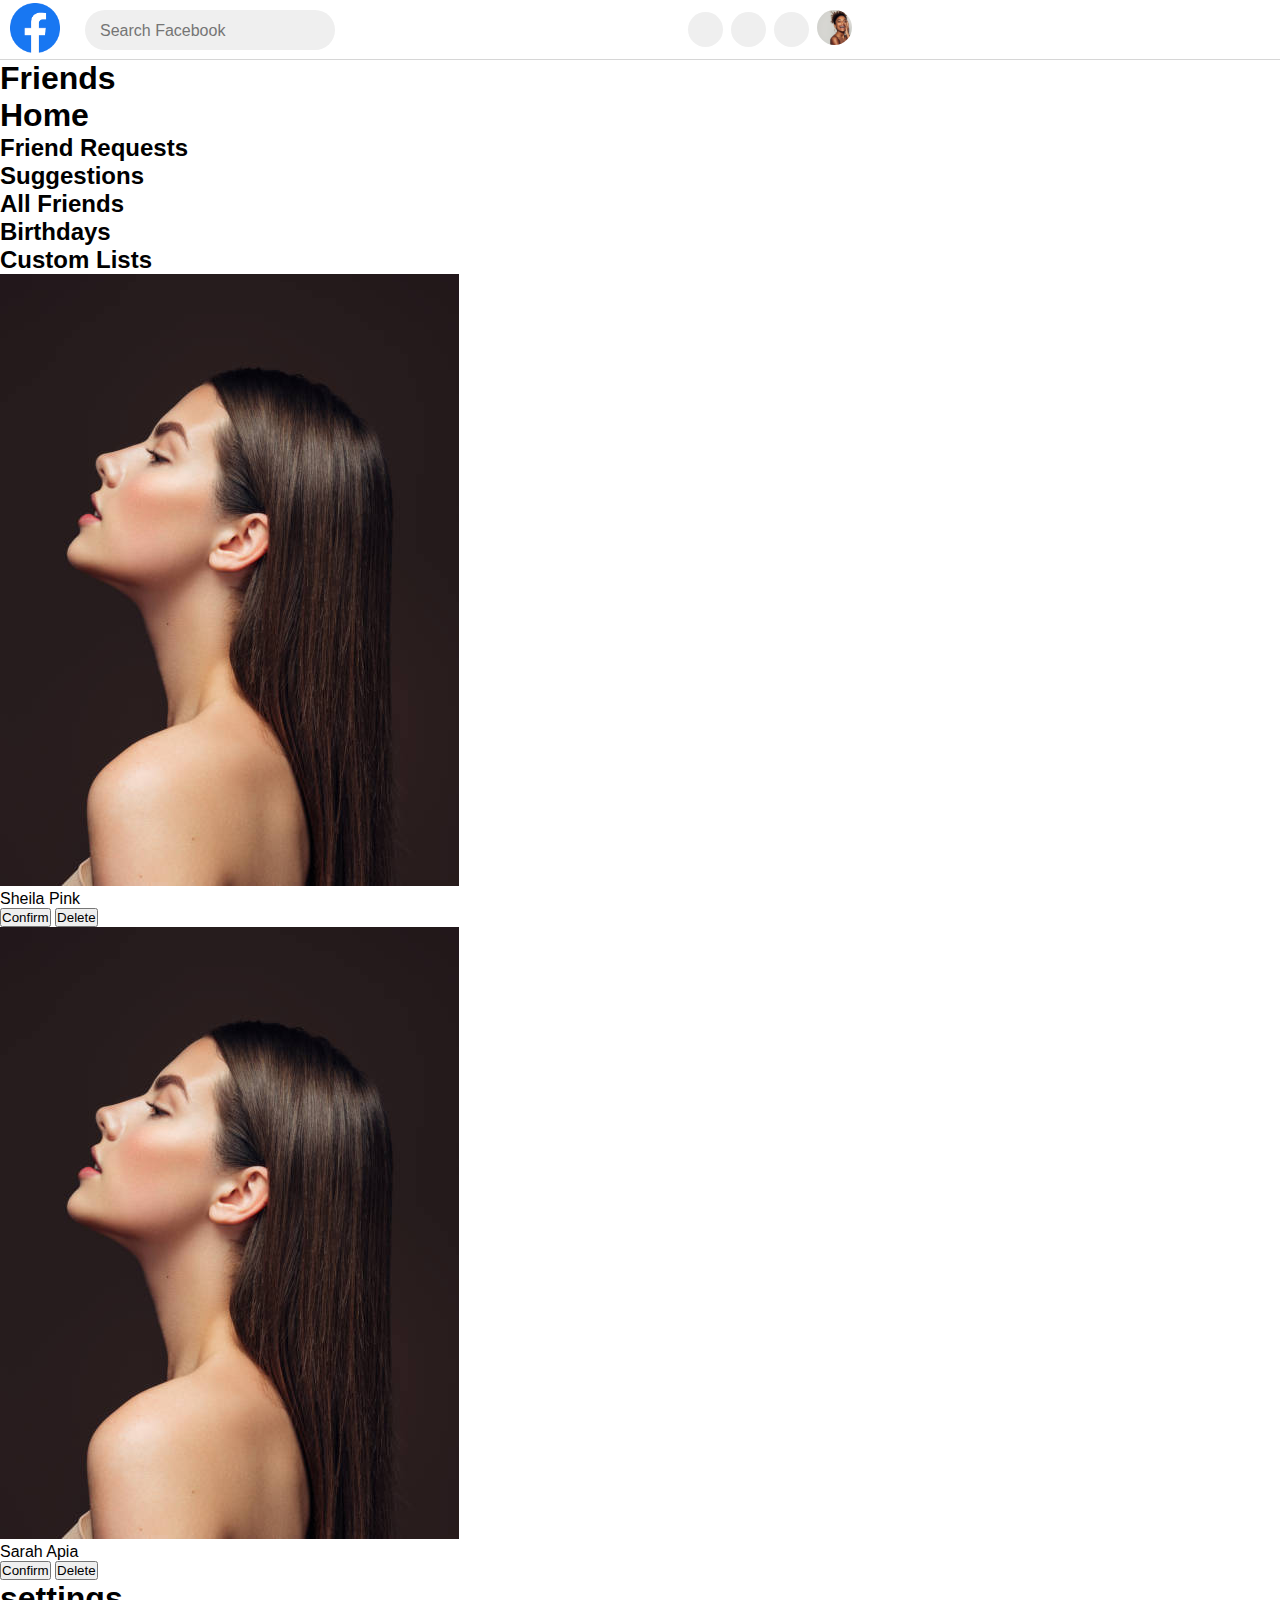
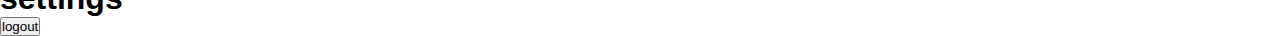
<file: index.html>
<!DOCTYPE html>
<html lang="en">
<head>
    <meta charset="utf-8">
    <meta name="viewport" content="width=device-width, initial-scale=1">
    <title>Facebook Page</title>
    <link rel="stylesheet" href="style.css">
    <link rel="stylesheet" href="https://cdnjs.cloudflare.com/ajax/libs/font-awesome/6.5.1/css/all.min.css" integrity="sha512-DTOQO9RWCH3ppGqcWaEA1BIZOC6xxalwEsw9c2QQeAIftl+Vegovlnee1c9QX4TctnWMn13TZye+giMm8e2LwA=="
          crossorigin="anonymous" referrerpolicy="no-referrer" />
    <link href="https://cdn.jsdelivr.net/npm/bootstrap@5.3.2/dist/css/bootstrap.min.css" rel="stylesheet" integrity="sha384-T3c6CoIi6uLrA9TneNEoa7RxnatzjcDSCmG1MXxSR1GAsXEV/Dwwykc2MPK8M2HN" crossorigin="anonymous">
</head>
<body>
<!-- Navigation bar starts -->
<nav>
    <div class="left">
        <div class="logo">
            <img src="images/facebook.png" alt="Facebook Logo">
        </div>
        <div class="search-bar">
            <i class="fas fa-search"></i>
            <input type="search" placeholder="Search Facebook">
        </div>
        <div class="center">
            <i class="fas fa-home"></i>
            <i class="fas fa-tv"></i>
            <i class="fas fa-store"></i>
            <i class="fas fa-users"></i>
        </div>
        <div class="right">
            <i class="fas fa-list-ul"></i>
            <i class="fab fa-facebook-messenger"></i>
            <i class="fas fa-bell"></i>
            <a href="profile.html"><img src="images/profile.jpg" alt="Profile Picture"></a>
            
        </div>
    </div>
</nav>
<!-- Navigation bar ends -->

<!-- Grid -->
<div class="container-fluid">
    <div class="container text-center">
        <div class="row">
            <div class="col">
                <div class="text-center">
                    <h1>Friends</h1>
                    <div class="text-left">
                        <h1>Home</h1>
                    </div>
                    <h2>Friend Requests</h2>
                    <h2>Suggestions</h2>
                    <h2>All Friends</h2>
                    <h2>Birthdays</h2>
                    <h2>Custom Lists</h2>
                </div>
            </div>
            <div class="col bg-light-p3">
                <div class="text-center bg-light-p10">
                    <img src="images/lady1.jpg" class="rounded" alt="Sheila Pink">
                    <div class="text-bold">
                        Sheila Pink
                    </div>
                    <div class="d-grid gap-2 col-10 mx-auto">
                        <button class="btn btn-primary" type="button">Confirm</button>
                        <button class="btn btn-light" type="button">Delete</button>
                    </div>
                </div>
            </div>
            <div class="col">
                <div class="text-center">
                    <img src="images/lady1.jpg" class="rounded" alt="Sarah Apia">
                </div>
                <div class="text-bold">
                    Sarah Apia
                </div>
                <div class="d-grid gap-2 col-10 mx-auto">
                    <button class="btn btn-primary" type="button">Confirm</button>
                    <button class="btn btn-light" type="button">Delete</button>
                </div>
            </div>
        </div>
    </div>
</div>
<!-- End of Grid -->

<!-- logout -->
<div>
  <h1>settings </h1>
</div>
<a href="loginform.html"><button type="button" class="btn btn-primary btn-lg">logout</button></a>


</body>
</html>
</file>
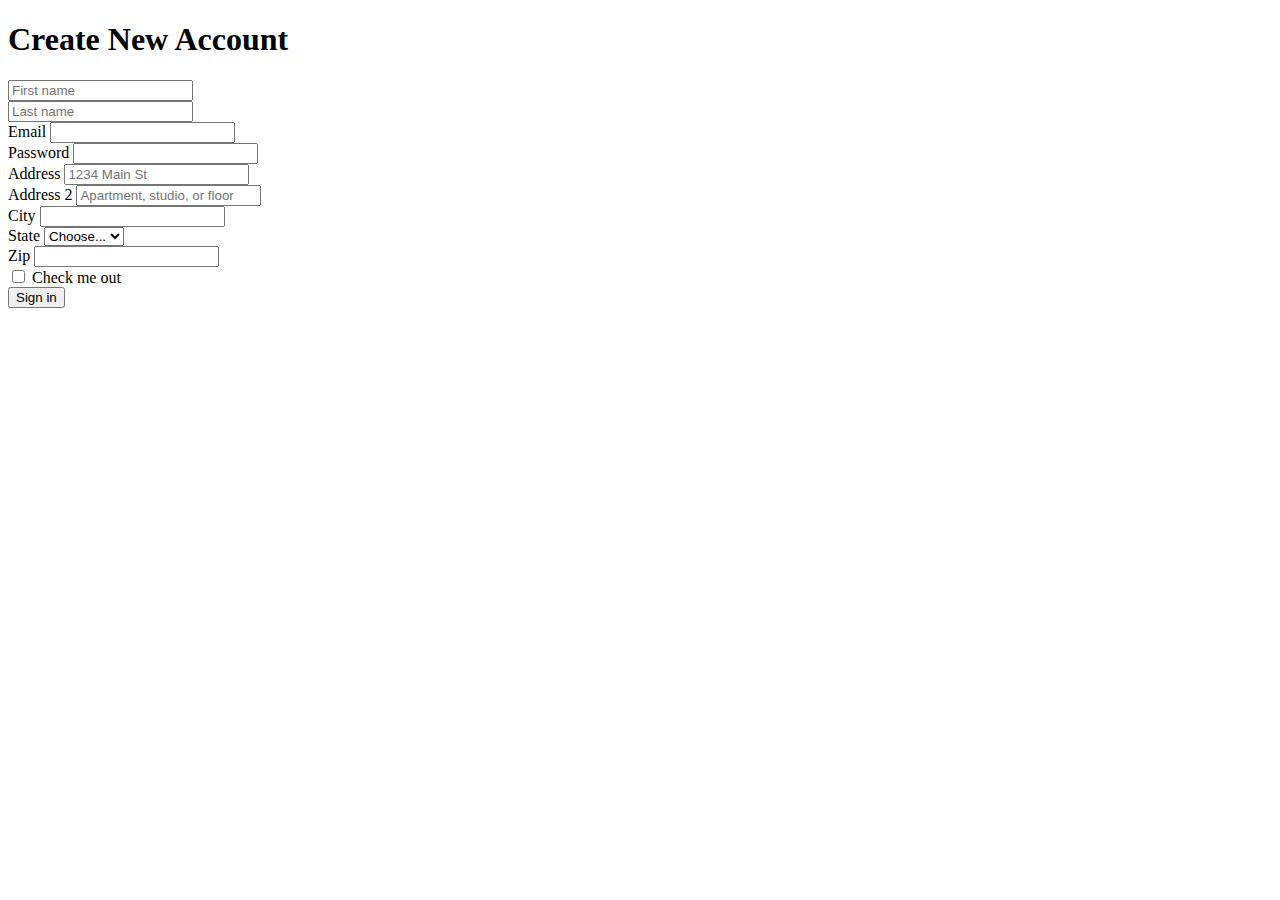
<file: create new account.html>
<!DOCTYPE html>
<html lang="en">
<head>
    <meta charset="UTF-8">
    <meta name="viewport" content="width=device-width, initial-scale=1.0">
    <title>Create New Account</title>
    <link href="https://cdn.jsdelivr.net/npm/bootstrap@5.2.3/dist/css/bootstrap.min.css" rel="stylesheet" integrity="sha384-rbsA2VBKQhggwzxH7pPCaAqO46MgnOM80zW1RWuH61DGLwZJEdK2Kadq2F9CUG65" crossorigin="anonymous">
    
</head>
<body>
    <div class="container">
        <div class="row">
            <h1>Create New Account</h1>
            <div class="row g-3">
                <div class="col">
                  <input type="text" class="form-control" placeholder="First name" aria-label="First name">
                </div>
                <div class="col">
                  <input type="text" class="form-control" placeholder="Last name" aria-label="Last name">
                </div>
              </div>
              <form class="row g-3">
                <div class="col-md-6">
                  <label for="inputEmail4" class="form-label">Email</label>
                  <input type="email" class="form-control" id="inputEmail4">
                </div>
                <div class="col-md-6">
                  <label for="inputPassword4" class="form-label">Password</label>
                  <input type="password" class="form-control" id="inputPassword4">
                </div>
                <div class="col-12">
                  <label for="inputAddress" class="form-label">Address</label>
                  <input type="text" class="form-control" id="inputAddress" placeholder="1234 Main St">
                </div>
                <div class="col-12">
                  <label for="inputAddress2" class="form-label">Address 2</label>
                  <input type="text" class="form-control" id="inputAddress2" placeholder="Apartment, studio, or floor">
                </div>
                <div class="col-md-6">
                  <label for="inputCity" class="form-label">City</label>
                  <input type="text" class="form-control" id="inputCity">
                </div>
                <div class="col-md-4">
                  <label for="inputState" class="form-label">State</label>
                  <select id="inputState" class="form-select">
                    <option selected>Choose...</option>
                    <option>...</option>
                  </select>
                </div>
                <div class="col-md-2">
                  <label for="inputZip" class="form-label">Zip</label>
                  <input type="text" class="form-control" id="inputZip">
                </div>
                <div class="col-12">
                  <div class="form-check">
                    <input class="form-check-input" type="checkbox" id="gridCheck">
                    <label class="form-check-label" for="gridCheck">
                      Check me out
                    </label>
                  </div>
                </div>
                <div class="col-12">
                  <button type="submit" class="btn btn-primary">Sign in</button>
                </div>
              </form>
        </div>
    </div>
</body>
</html>
</file>
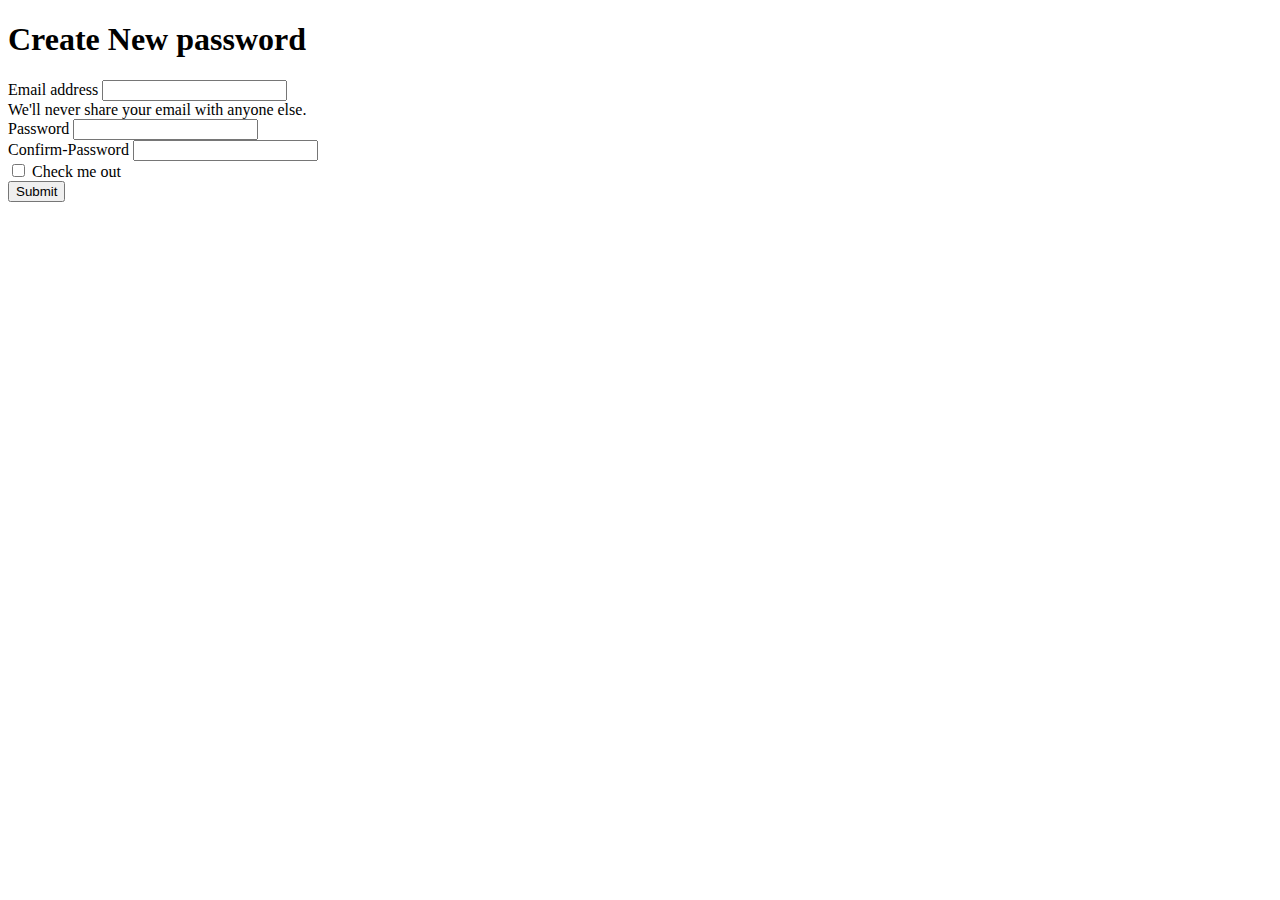
<file: Creatnew password.html>
<!DOCTYPE html>
<html lang="en">
<head>
    <meta charset="UTF-8">
    <meta name="viewport" content="width=device-width, initial-scale=1.0">
    <title>create new password</title>
    <link rel="stylesheet" href="">
    <link href="https://cdn.jsdelivr.net/npm/bootstrap@5.2.3/dist/css/bootstrap.min.css" rel="stylesheet" integrity="sha384-rbsA2VBKQhggwzxH7pPCaAqO46MgnOM80zW1RWuH61DGLwZJEdK2Kadq2F9CUG65" crossorigin="anonymous">
    
</head>
<body>
    <div class="container">
        <div class="row">
            <form>
                <div class="mb-3">
                    <div>
                        <h1>
                            Create New password
                        </h1>
                    </div>
                  <label for="exampleInputEmail1" class="form-label">Email address</label>
                  <input type="email" class="form-control" id="exampleInputEmail1" aria-describedby="emailHelp">
                  <div id="emailHelp" class="form-text">We'll never share your email with anyone else.</div>
                </div>
                <div class="mb-3">
                  <label for="exampleInputPassword1" class="form-label">Password</label>
                  <input type="password" class="form-control" id="exampleInputPassword1">
                </div>
                <div class="mb-3">
                    <label for="exampleInputPassword1" class="form-label">Confirm-Password</label>
                    <input type="password" class="form-control" id="exampleInputPassword1">
                  </div>
                <div class="mb-3 form-check">
                  <input type="checkbox" class="form-check-input" id="exampleCheck1">
                  <label class="form-check-label" for="exampleCheck1">Check me out</label>
                </div>
                <a href="loginform.html">
                  <button type="submit" class="btn btn-primary">Submit</button>
                </a>
                
              </form>
        </div>
    </div>
</body>
</html>
</file>
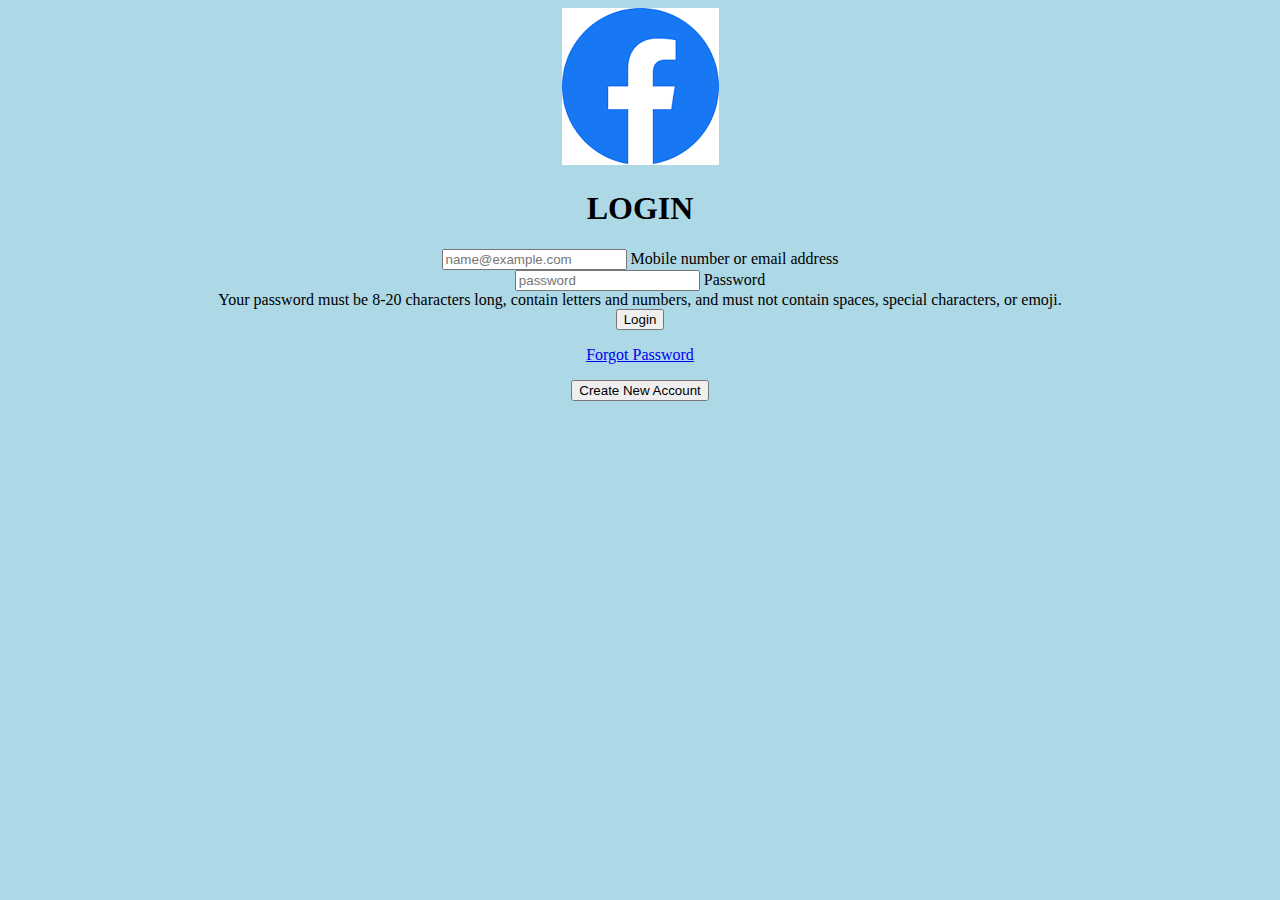
<file: loginform.html>
<!DOCTYPE html>
<html lang="en">
<head>
    <meta charset="UTF-8">
    <meta name="viewport" content="width=device-width, initial-scale=1.0">
    <title>LOGIN</title>
    <link href="https://cdn.jsdelivr.net/npm/bootstrap@5.2.3/dist/css/bootstrap.min.css" rel="stylesheet" integrity="sha384-rbsA2VBKQhggwzxH7pPCaAqO46MgnOM80zW1RWuH61DGLwZJEdK2Kadq2F9CUG65" crossorigin="anonymous">
    <style>
        body{
            background-color: lightblue;
        }
    </style>
</head>
<body >
    <div class="container"  >
        <center>
            <div class="col-md-5 text-center d-none d-md-block">
                <img class="img-fluid rounded-circle" src="images/facebook.png" alt="">
              </div>
        <div class="">
            <h1>LOGIN</h1>
        </div>

        

          <!-- Login forms begin -->
      <script src="main.js" type="text/javascript"> </script>
      <div class="form-floating mb-3  " >
        <input type="email" class="form-control " id="floatingInput" placeholder="name@example.com" >
        <label for="floatingInput">Mobile number or email address</label>
      </div>


        <div class="form-floating">
         <input type="password" class="form-control" id="inputPassword5" class="form-control" placeholder="password">
         <label for="inputPassword5" >Password</label>
        </div>
         <div id="passwordHelpBlock" class="form-text">
             Your password must be 8-20 characters long, contain letters and numbers,
              and must not contain spaces, special characters, or emoji.
         </div>

      <!-- Login forms ends -->
      <!-- start of the button -->
      <a href="index.html"><div class="d-grid gap-2" >
        <button class="btn btn-primary" type="button"  onclick="print()" id="Loginbutton">Login</button>
        </div></a>
       <div class="col-secondary-lg">
        <a href="Creatnew password.html">
            <p>
                Forgot Password
            </p>
        </a>

      <a href="create new account.html"><div class="d-grid gap-2">
        <button class="btn btn-success" type="button">Create New Account</button>

      </div></a>
      
      <!-- end of the button -->
      
      </center>
</div>
</body>
</html>
</file>
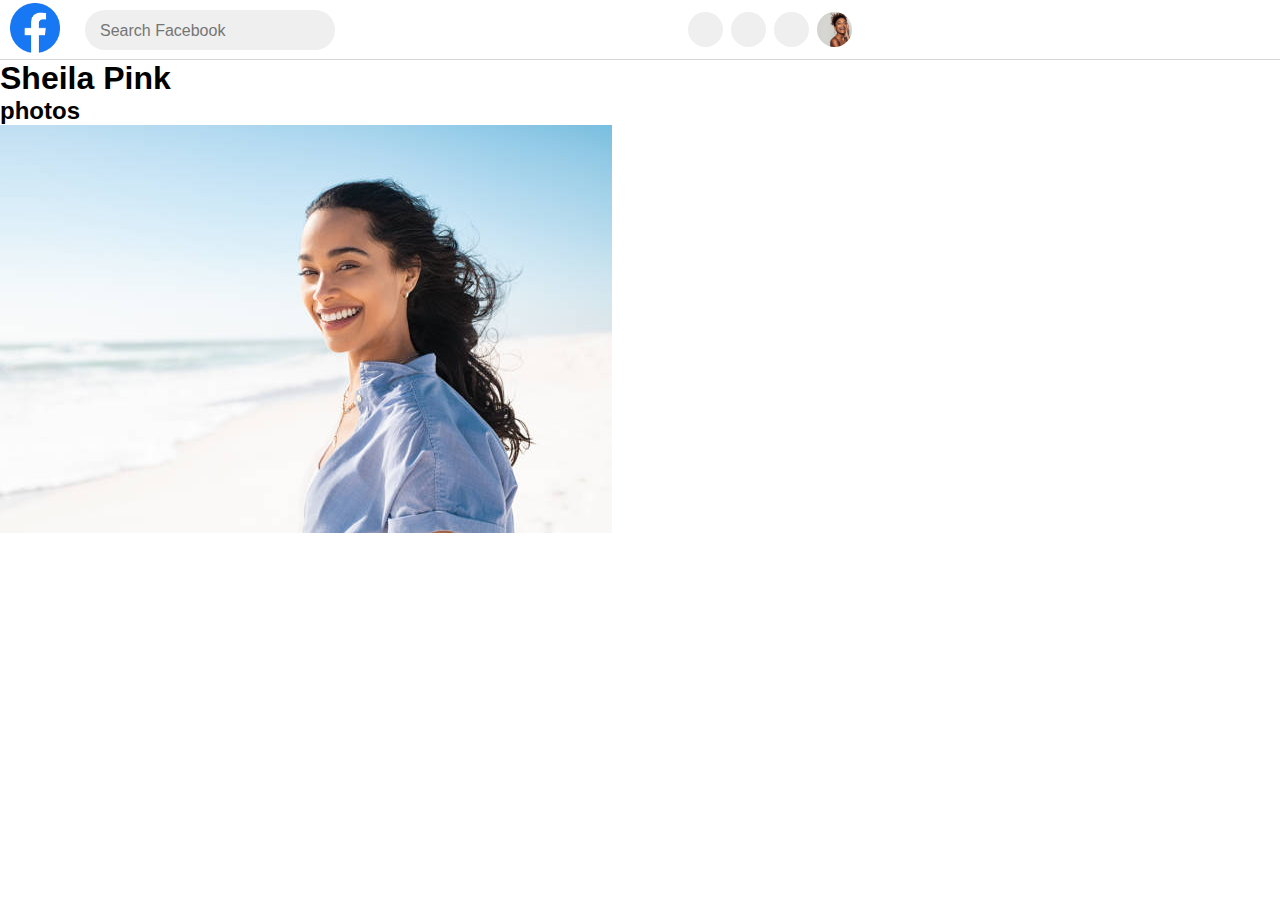
<file: profile.html>
<!DOCTYPE html>
<html lang="en">
<head>
    <meta charset="UTF-8">
    <meta name="viewport" content="width=device-width, initial-scale=1.0">
    <title>Document</title>
    <link rel="stylesheet" href="style.css">
    <link href="https://cdn.jsdelivr.net/npm/bootstrap@5.2.3/dist/css/bootstrap.min.css" rel="stylesheet" integrity="sha384-rbsA2VBKQhggwzxH7pPCaAqO46MgnOM80zW1RWuH61DGLwZJEdK2Kadq2F9CUG65" crossorigin="anonymous">

</head>
<body>
    <!-- navigation bar beggins -->
    <nav>
        <div class="left">
            <div class="logo">
                <img src="images/facebook.png" alt="Facebook Logo">
            </div>
            <div class="search-bar">
                <i class="fas fa-search"></i>
                <input type="search" placeholder="Search Facebook">
            </div>
            <div class="center">
                <i class="fas fa-home"></i>
                <i class="fas fa-tv"></i>
                <i class="fas fa-store"></i>
                <i class="fas fa-users"></i>
            </div>
            <div class="right">
                <i class="fas fa-list-ul"></i>
                <i class="fab fa-facebook-messenger"></i>
                <i class="fas fa-bell"></i>
                <img src="images/profile.jpg" alt="Profile Picture">
            </div>
        </div>
    </nav>

    <!-- navigation bar ends -->
    <div class="container">
        <div class="row">
            <h1>Sheila Pink </h1>
            <H2>photos  </H2>
            <img src="images/lady.jpg" class="img-fluid" alt="...">
            <span class="border"></span>
<span class="border-top"></span>
<span class="border-end"></span>
<span class="border-bottom"></span>
<span class="border-start"></span>

        </div>
        
    </div>
    
</body>
</html>
</file>
<file: style.css>
* {
    margin: 0;
    padding: 0;
    box-sizing: border-box;
    font-family: sans-serif;
    
}

nav {
    width: 100%;
    height: 60px;
    display: flex;
    align-items: cent;
    justify-content: space-between;
    border-bottom: 1px solid #cccc;
    background-color: #fff;
    top: 10;
    position: relative;
    z-index:1000;
}

nav .left .logo img {
    width: 50px;
    margin: 5px 0;
    cursor: pointer;
}

nav .left {
    display: flex;
    align-items: center;
    justify-content: center;
    margin-left: 10px;
}
nav .left .search-bar{
    width: 250px;
    height: 40px;
    background: #efefef;
    border-radius: 30px;
    padding: 0 10px;
    margin-left: 10px;
    position: relative;
    left: 15px;
}
nav .left .search-bar i{
    line-height: 40px;
    font-size: 19px;
    color:#919191;
    margin-right: 5px;

}
nav .left .search-bar input{
    background: transparent;
    outline: none;
    border: 0;
    font-size: 16px;
    width: 200px;
}
nav .center{
    position: relative;
    right: 45px;
}
nav .center i{
    margin: 0 45px 0 45px;
    font-size: 24px;
    gap: 30px;
}
nav .center i:hover{
    color: blue;
    cursor: pointer;
}
nav .right {
    display: flex;
    align-items: center;
    margin-left: auto; /* Add this line to move it to the right end */
    margin-right: 10px; /* Keep the right margin if needed */
    justify-content: end;
}

nav .right i{
    width: 35px;
    height: 35px;
    border-radius: 50%;
    background: #efefef;
    line-height: 35px;
    padding-left: 8px;
    font-size: 18px;
    margin-left: 8px;
    cursor: pointer;
    justify-content: end;
}
nav .right img{
    width: 35px;
    height: 35px;
    object-fit: cover;
    object-position: center;
    border-radius: 50%;
    margin-left: 8px;
    line-height: 45px;
    cursor: pointer;
}
.main{
    display: flex;
    margin-top: 60px;
    background: #f5f5;
}
</file>
